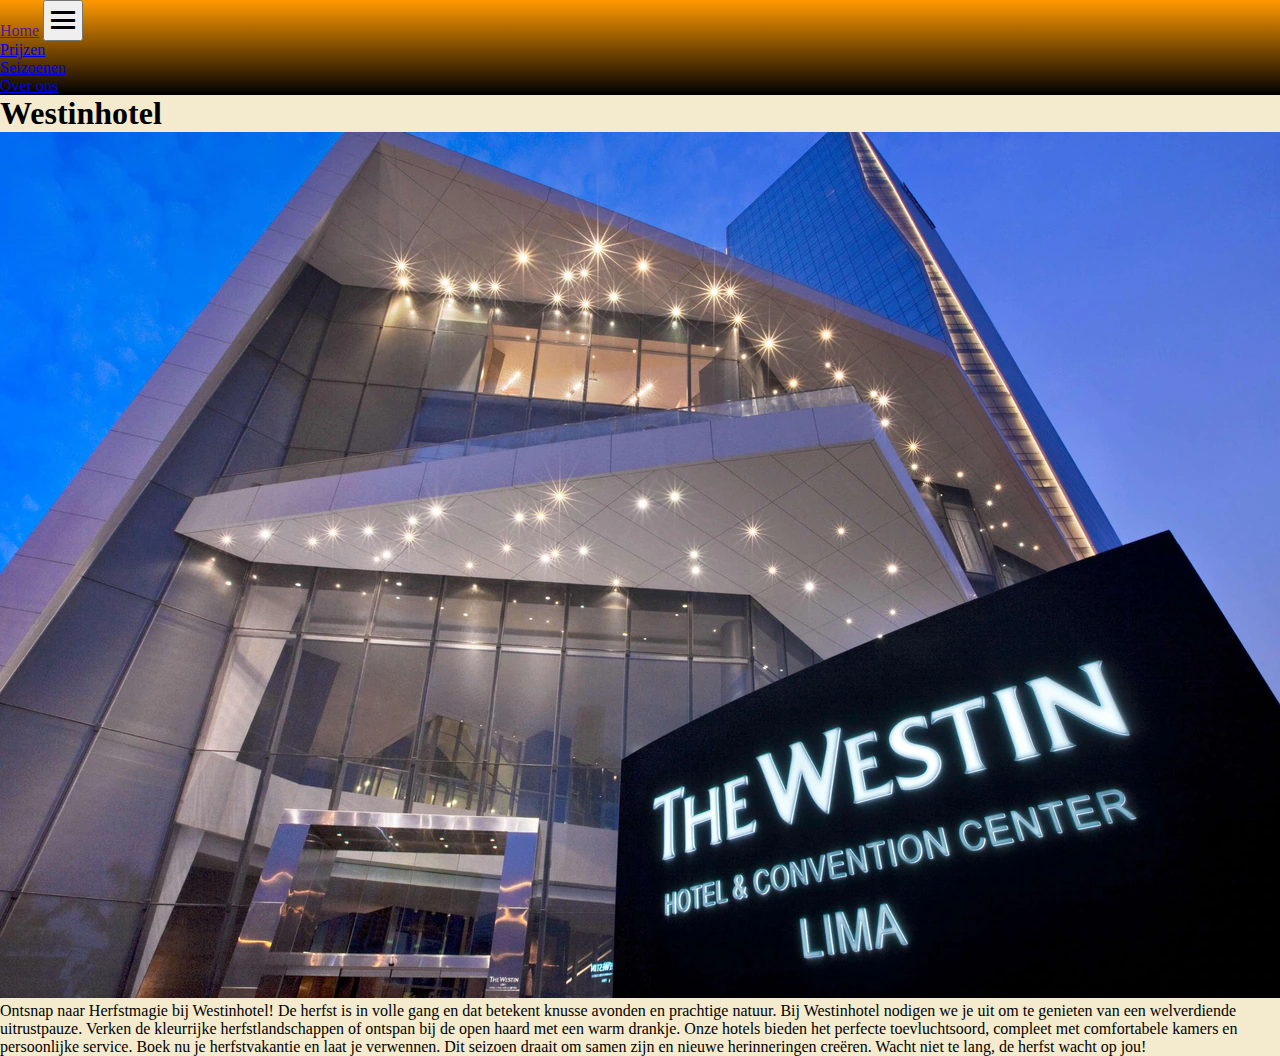
<file: index.html>
<!DOCTYPE html>
<html lang="en">
  <head>
    <meta charset="UTF-8" />
    <meta name="viewport" content="width=device-width, initial-scale=1.0" />
    <link
      href="https://cdn.jsdelivr.net/npm/bootstrap@5.0.2/dist/css/bootstrap.min.css"
      rel="stylesheet"
      integrity="sha384-EVSTQN3/azprG1Anm3QDgpJLIm9Nao0Yz1ztcQTwFspd3yD65VohhpuuCOmLASjC"
      crossorigin="anonymous"
    />
    <link rel="stylesheet" href="css/style.css" />
    <link
      href="https://unpkg.com/boxicons@2.1.4/css/boxicons.min.css"
      rel="stylesheet"
    />
    <title>Document</title>
  </head>

  <body>
    <!----------------------------------NAVBAR--------------------------------------------------------------->
    <nav class="navbar navbar-expand-md bg">
      <a href="" class="navbar-brand fs-1 ms-3 text-white">Home</a>

      <button
        class="navbar-toggler me-3 text-white"
        type="button"
        data-bs-toggle="collapse"
        data-bs-target="#btn"
      >
        <i class="bx bx-menu bx-md text-white fs-1"></i>
      </button>
      <div class="collapse navbar-collapse" id="btn">
        <ul class="navbar-nav ms-auto">
          <li class="nav-item">
            <a href="prijzen.html" class="nav-link fs-3 mx-5 text-white"
              >Prijzen
            </a>
          </li>
          <li class="nav-item">
            <a href="seizoenen.html" class="nav-link fs-3 mx-5 text-white"
              >Seizoenen</a
            >
          </li>
          <li class="nav-item">
            <a href="over-ons.html" class="nav-link fs-3 mx-5 text-white"
              >Over ons</a
            >
          </li>
        </ul>
      </div>
    </nav>
    <!----------------------------------------------END NAVBAR--------------------------------------------------->
    <!----------------------------------------------MAIN--------------------------------------------------->
    <main>
      <div class="container-fluid">
        <div class="row">
          <div class="col-md-11">
            <h1 class="text-center">Westinhotel</h1>
          </div>
          <div class="col-md-1"></div>
        </div>
        <div class="row">
          <div class="col-md-3"></div>
          <div class="col-md-5">
            <img
              class="w-100 text-center"
              src="/img/westin hotel 1.webp"
              alt=""
            />
          </div>
          <div class="col-md-3"></div>
        </div>
        <div class="row m-5">
          <div class="col-md-3"></div>
          <div class="col-md-5 text-center">
            <p class="fs-5">
              Ontsnap naar Herfstmagie bij Westinhotel! De herfst is in volle
              gang en dat betekent knusse avonden en prachtige natuur. Bij
              Westinhotel nodigen we je uit om te genieten van een welverdiende
              uitrustpauze. Verken de kleurrijke herfstlandschappen of ontspan
              bij de open haard met een warm drankje. Onze hotels bieden het
              perfecte toevluchtsoord, compleet met comfortabele kamers en
              persoonlijke service. Boek nu je herfstvakantie en laat je
              verwennen. Dit seizoen draait om samen zijn en nieuwe
              herinneringen creëren. Wacht niet te lang, de herfst wacht op jou!
            </p>
          </div>
        </div>
      </div>
    </main>
    <!----------------------------------------------END MAIN--------------------------------------------------->

    <script
      src="https://cdn.jsdelivr.net/npm/bootstrap@5.0.2/dist/js/bootstrap.bundle.min.js"
      integrity="sha384-MrcW6ZMFYlzcLA8Nl+NtUVF0sA7MsXsP1UyJoMp4YLEuNSfAP+JcXn/tWtIaxVXM"
      crossorigin="anonymous"
    ></script>
  </body>
</html>
</file>
<file: css/style.css>
*{
    margin: 0;
    padding: 0;
    box-sizing: border-box;
    list-style: none;
   
}

:root{
   --background-main: rgba(223, 197, 110, 0.336);
}

.bg{
    background-image: linear-gradient(rgb(255, 153, 0), black);
}

body{
    background-color: var(--background-main);
}
</file>
